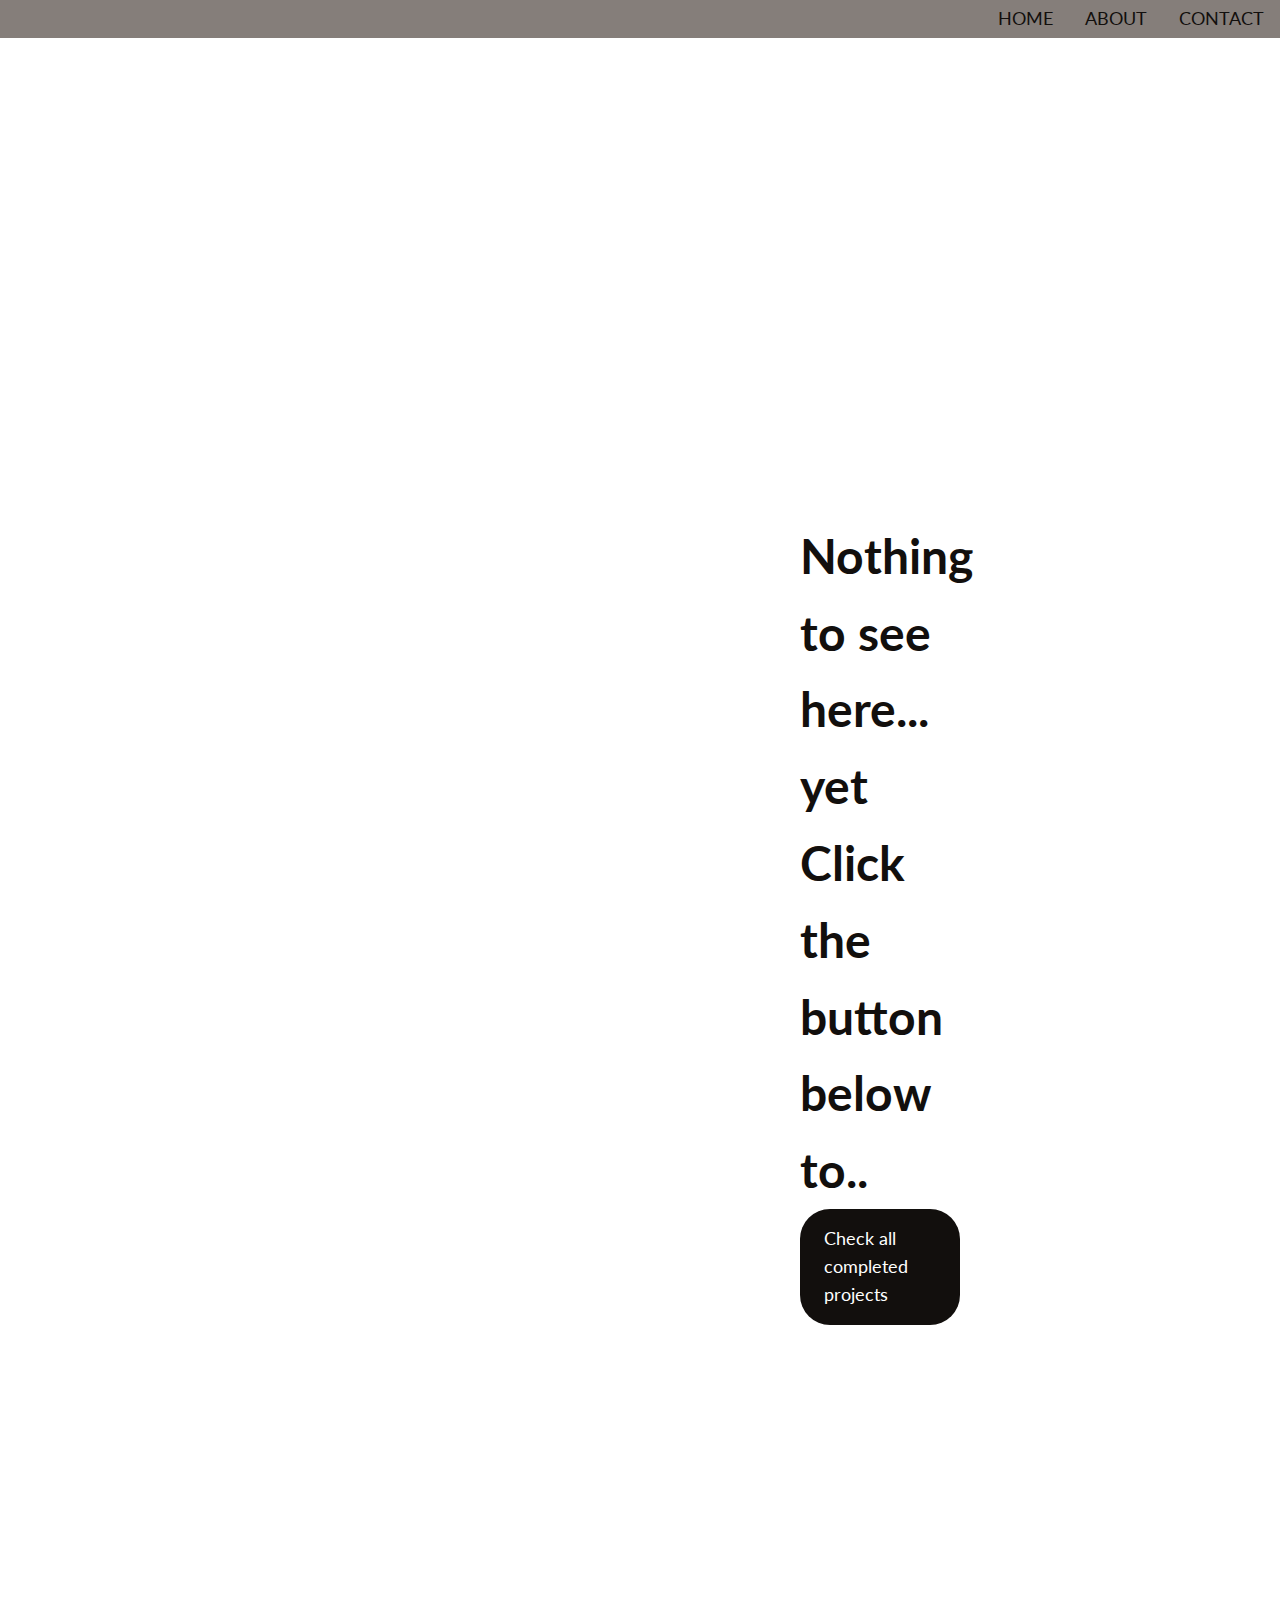
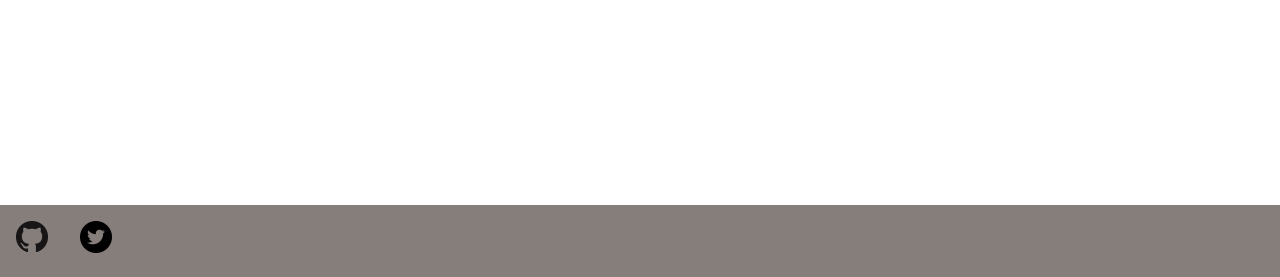
<file: index.html>
<!DOCTYPE html>
<html lang="en">
<head>
    <meta charset="UTF-8">
    <meta http-equiv="X-UA-Compatible" content="IE=edge">
    <meta name="viewport" content="width=device-width, initial-scale=1.0">
    <link rel="stylesheet" href="styles.css">
    <link href="https://fonts.googleapis.com/css2?family=Lato&display=swap" rel="stylesheet">
    <title>Home</title>
</head>
<body>
    <header>
        <!-- navbar -->
        <nav class="navbar">
           <div>
               <ul class="nav">
                   <li><a href="index.html">HOME</a></li>
                   <li><a href="about.html">ABOUT</a></li>
                   <li><a href="#contact">CONTACT</a></li>
               </ul>
           </div>
       </nav>  
       <!-- navbar -->
       </header>
<main>
    <div class="main">
        <h1>Nothing to see here... yet</h1>
        <h2>Click the button below to..</h2>
        <a href="projects.html" class="btn">Check all completed projects</a>
    </div>
</main>

<footer id="contact">
    <div class="footer">
        <a class="footerlink" href="https://github.com/mnikel/" target="#blank"><img class="twitter" src="images/GitHub-Mark-32px.png" alt="githubicon"></a>
        <a class="footerlink" href="https://twitter.com/marcin_nikel" target="#blank"><img class="twitter" src="images/twitter.png" alt="twittericon"></a>
    </div>
</footer>
</body>
</html>
</file>
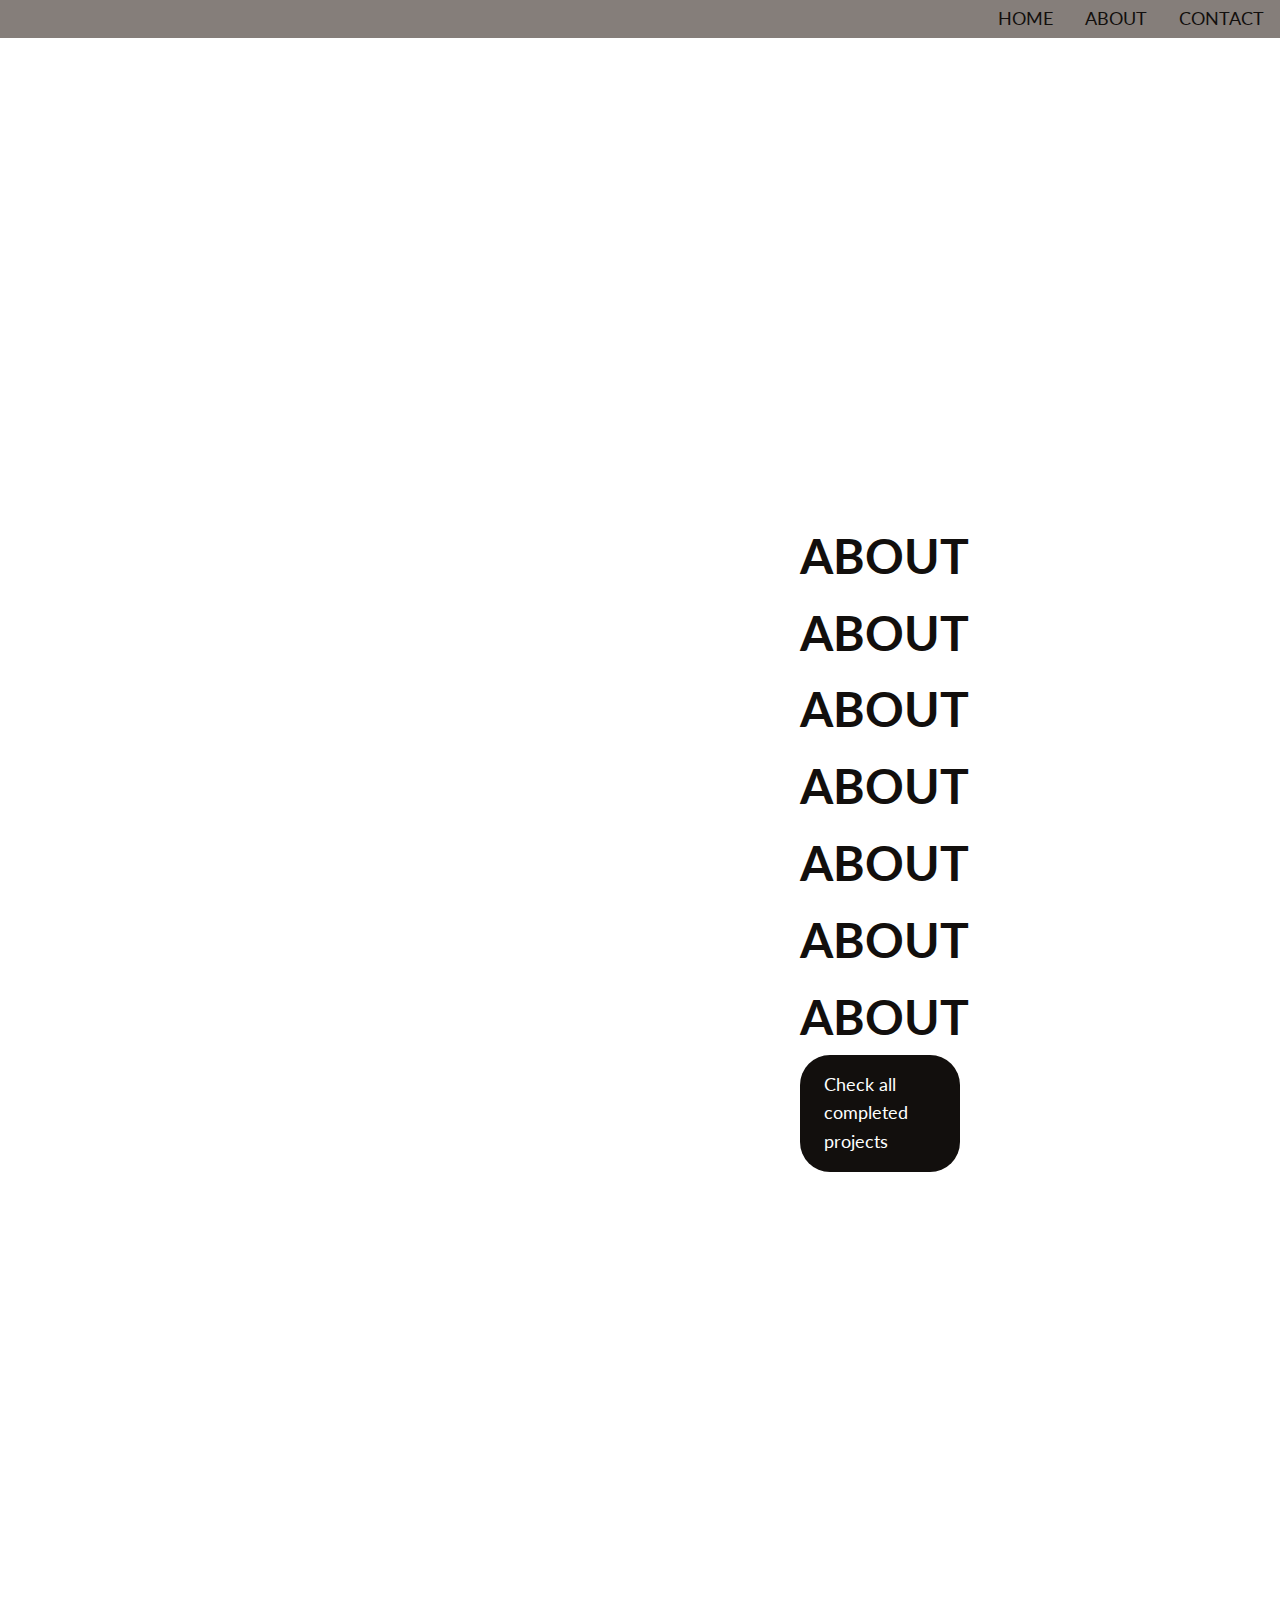
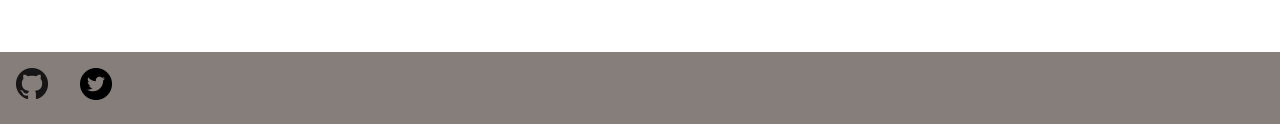
<file: about.html>
<!DOCTYPE html>
<html lang="en">
<head>
    <meta charset="UTF-8">
    <meta http-equiv="X-UA-Compatible" content="IE=edge">
    <meta name="viewport" content="width=device-width, initial-scale=1.0">
    <link rel="stylesheet" href="styles.css">
    <link href="https://fonts.googleapis.com/css2?family=Lato&display=swap" rel="stylesheet">
    <title>About</title>
</head>
<body>
    <header>
        <!-- navbar -->
        <nav class="navbar">
           <div>
               <ul class="nav">
                   <li><a href="index.html">HOME</a></li>
                   <li><a href="about.html">ABOUT</a></li>
                   <li><a href="#contact">CONTACT</a></li>
               </ul>
           </div>
       </nav>  
       <!-- navbar -->
       </header>
<main>
    <div class="main">
        <h1>ABOUT ABOUT ABOUT</h1>
        <h2>ABOUT ABOUT ABOUT ABOUT</h2>
        <a href="projects.html" class="btn">Check all completed projects</a>
    </div>
</main>

<footer id="contact">
    <div class="footer">
        <a class="footerlink" href="https://github.com/mnikel/" target="#blank"><img class="twitter" src="images/GitHub-Mark-32px.png" alt="githubicon"></a>
        <a class="footerlink" href="https://twitter.com/marcin_nikel" target="#blank"><img class="twitter" src="images/twitter.png" alt="twittericon"></a>
    </div>
</footer>
</body>
</html>
</file>
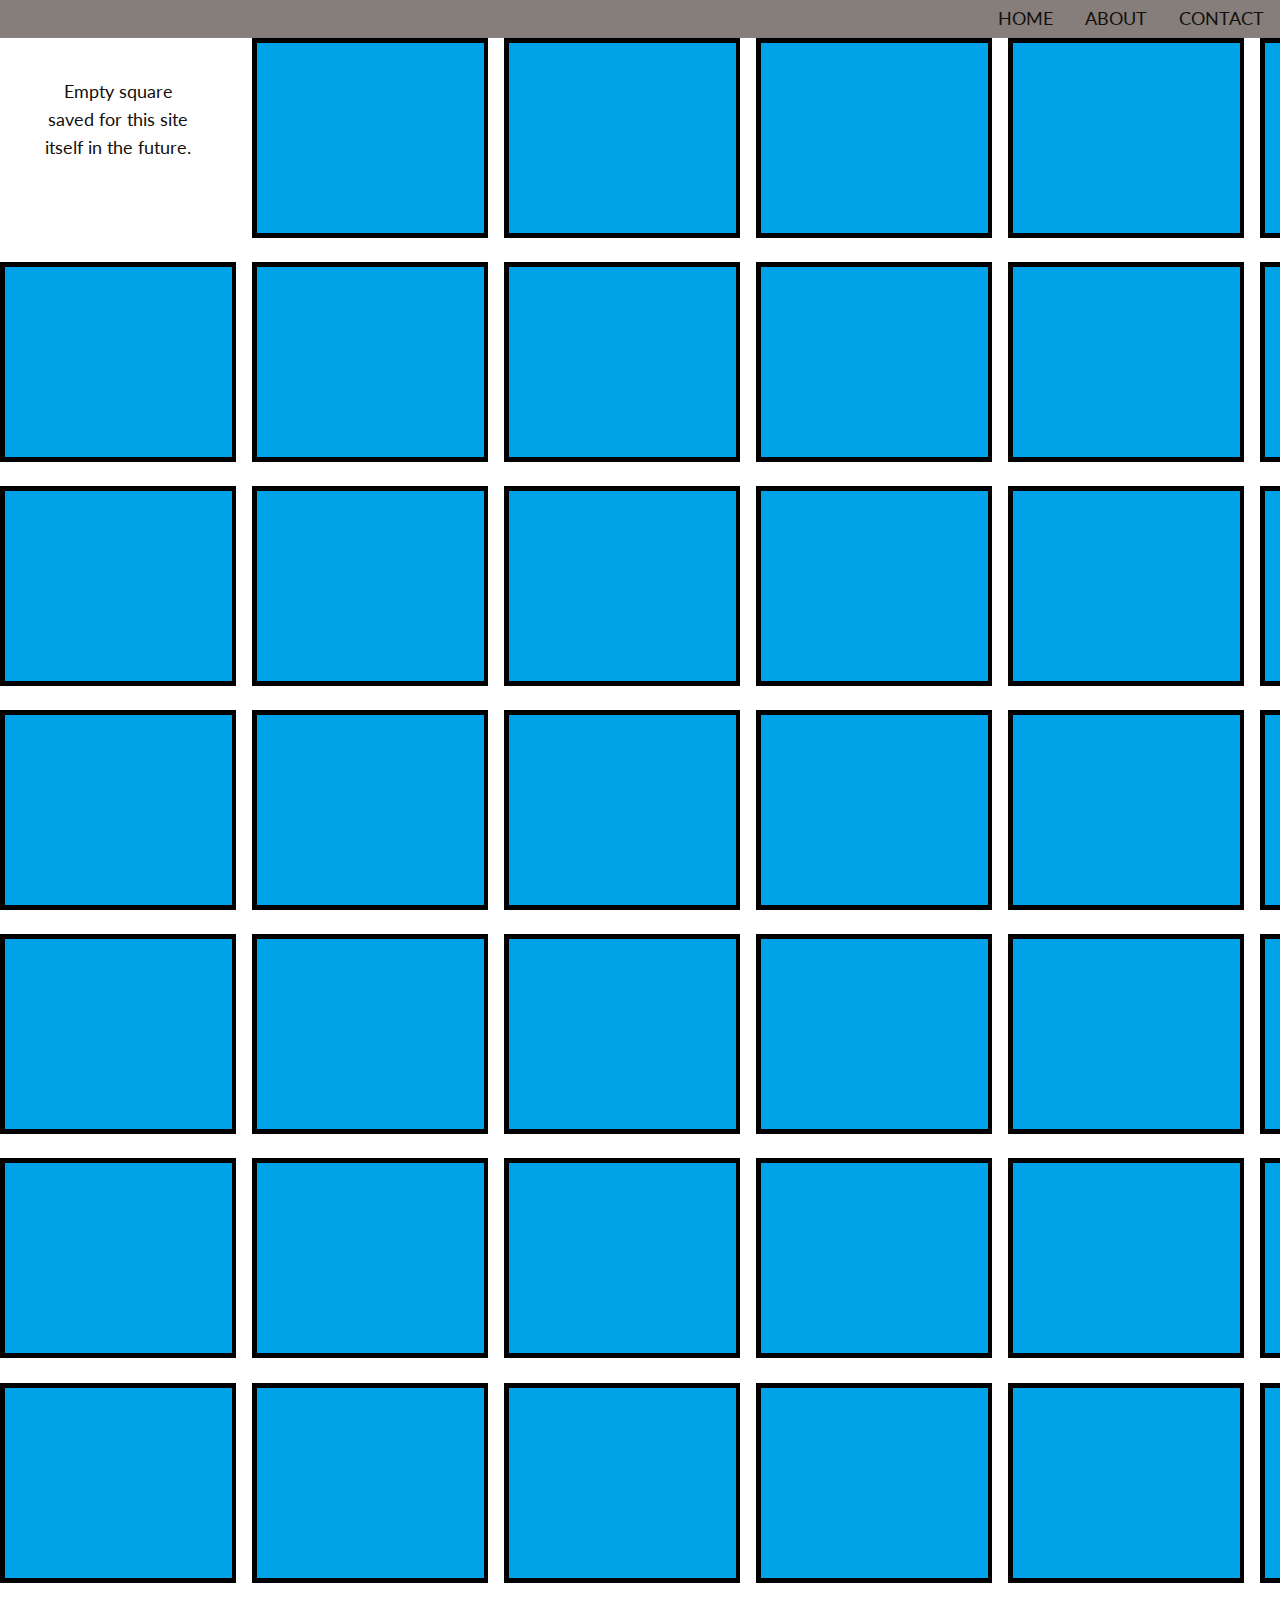
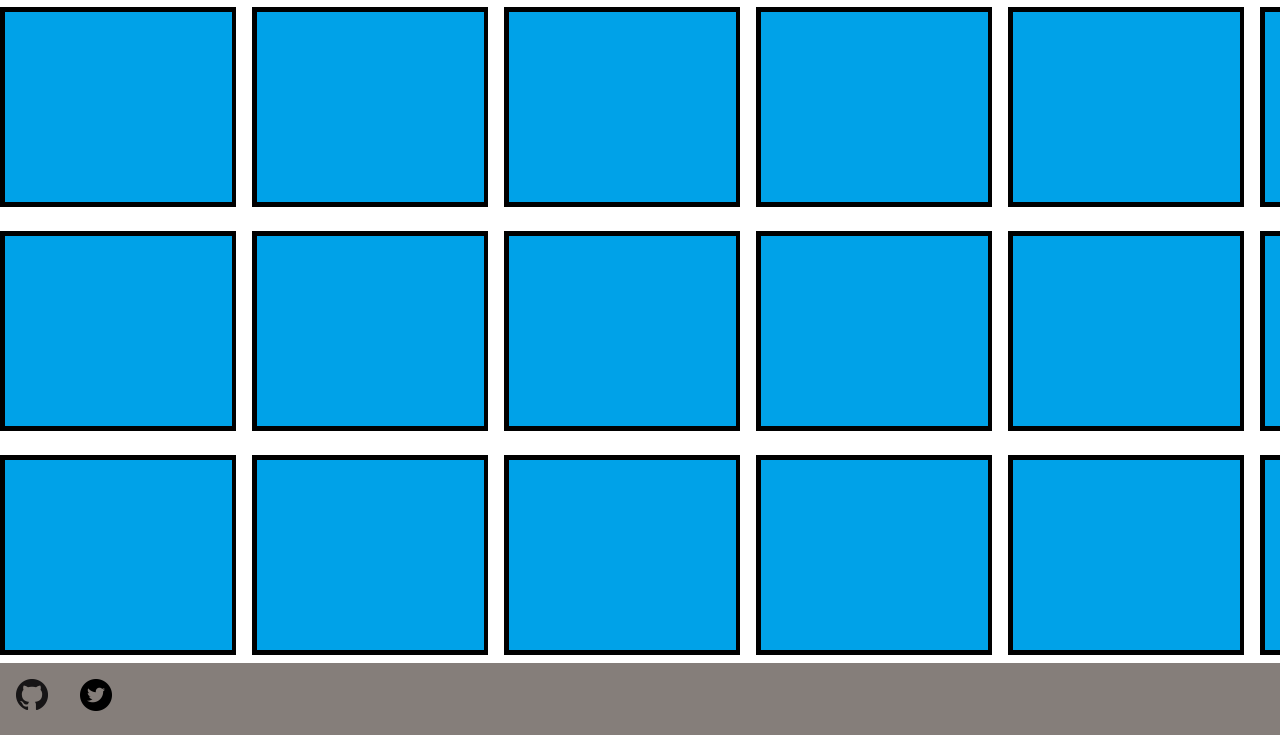
<file: projects.html>
<!DOCTYPE html>
<html lang="en">
<head>
    <meta charset="UTF-8">
    <meta http-equiv="X-UA-Compatible" content="IE=edge">
    <meta name="viewport" content="width=device-width, initial-scale=1.0">
    <link rel="stylesheet" href="styles.css">
    <link href="https://fonts.googleapis.com/css2?family=Lato&display=swap" rel="stylesheet">
    <title>Projects</title>
</head>
<body>
    <header>
        <!-- navbar -->
        <nav class="navbar">
           <div>
               <ul class="nav">
                   <li><a href="index.html">HOME</a></li>
                   <li><a href="about.html">ABOUT</a></li>
                   <li><a href="#contact">CONTACT</a></li>
               </ul>
           </div>
       </nav>  
       <!-- navbar -->
       </header>
<main class="container">
<p class="projectsp">Empty square saved for this site itself in the future.</p>
<a href="https://github.com/mnikel/" target="#blank"><img src="images/square.png"></a>
<img src="images/square.png">
<img src="images/square.png">
<img src="images/square.png">
<img src="images/square.png">
<img src="images/square.png">
<img src="images/square.png">
<img src="images/square.png">
<img src="images/square.png">
<img src="images/square.png">
<img src="images/square.png">
<img src="images/square.png">
<img src="images/square.png">
<img src="images/square.png">
<img src="images/square.png">
<img src="images/square.png">
<img src="images/square.png">
<img src="images/square.png">
<img src="images/square.png">
<img src="images/square.png">
<img src="images/square.png">
<img src="images/square.png">
<img src="images/square.png">
<img src="images/square.png">
<img src="images/square.png">
<img src="images/square.png">
<img src="images/square.png">
<img src="images/square.png">
<img src="images/square.png">
<img src="images/square.png">
<img src="images/square.png">
<img src="images/square.png">
<img src="images/square.png">
<img src="images/square.png">
<img src="images/square.png">
<img src="images/square.png">
<img src="images/square.png">
<img src="images/square.png">
<img src="images/square.png">
<img src="images/square.png">
<img src="images/square.png">
<img src="images/square.png">
<img src="images/square.png">
<img src="images/square.png">
<img src="images/square.png">
<img src="images/square.png">
<img src="images/square.png">
<img src="images/square.png">
<img src="images/square.png">
<img src="images/square.png">
<img src="images/square.png">
<img src="images/square.png">
<img src="images/square.png">
<img src="images/square.png">
<img src="images/square.png">
<img src="images/square.png">
<img src="images/square.png">
<img src="images/square.png">
<img src="images/square.png">
</main>

<footer id="contact">
    <div class="footer">
        <a class="footerlink" href="https://github.com/mnikel/" target="#blank"><img class="twitter" src="images/GitHub-Mark-32px.png" alt="githubicon"></a>
        <a class="footerlink" href="https://twitter.com/marcin_nikel" target="#blank"><img class="twitter" src="images/twitter.png" alt="twittericon"></a>
    </div>
</footer>
</body>
</html>
</file>
<file: styles.css>
*{
    box-sizing: border-box;
    padding: 0;
    margin: 0;
}
:root {
    --color-orange: hsla(21, 57%, 50%, 1);
    --color-white: hsla(25, 15%, 100%, 1);
    --color-black: hsla(25, 15%, 6%, 1);
    --color-grey: hsla(21, 4%, 50%, 1);
    --overlay-color: rgba(0,0,0, 0.3);
}

/* body */

body {
    font-family: 'Lato', sans-serif;
    line-height: 1.6;
    color: var(--color-white);
    font-size: 1.1rem;
    background-color: var(--color-white);
}
p {
    color: var(--color-black);
}
 h1,h2 {
     color: var(--color-black);
     font-size: 3rem;
 }
/* navbar */

.navbar {
    display: flex;
    justify-content: flex-end;
    align-items: center;
    padding-top: 0.3rem;
    padding-bottom: 0.3rem;
    background-color: var(--color-grey);
}

.navbar .nav {
    align-items: bottom;
    display: flex;
    list-style: none;
    justify-content: center;
}

.navbar .nav a {
    text-decoration: none;
    color: var(--color-black);
    text-transform: uppercase;
    padding: 0 1rem;
}

.navbar .nav a:hover {
    color: var(--color-orange);
    font-weight: bold;
}

/* footer */ 

.footer {
    background-color: var(--color-grey);
    display: grid;
    grid-template-columns: repeat(20, 1fr);
}

.footerlink {
    padding: 1rem auto;
    margin: 1rem auto;
}

.twitter {
    width: 32px;
    height: 32px;
    padding: 0;
    margin: 0;
}
/* button */ 

.btn {
    display: inline-block;
    background: var(--color-black);
    color: var(--color-white);
    padding: 1rem 1.5rem;
    border: none;
    cursor: pointer;
    font-size: 1.1rem;
    border-radius: 30px;
    text-decoration: none;
}

.btn:hover {
    background: var(--color-orange);
}
/* home main */

.main {
    padding: 30rem 20rem 30rem 50rem;

}

/* projects main */ 

.container {
    display: grid;
    grid-template-columns: repeat(6, 1fr);
    grid-template-rows: repeat(10, 1fr);
    grid-gap: 1rem;
}

.projectsp {
    text-align: center;
    padding: 2.5rem;
}
</file>
